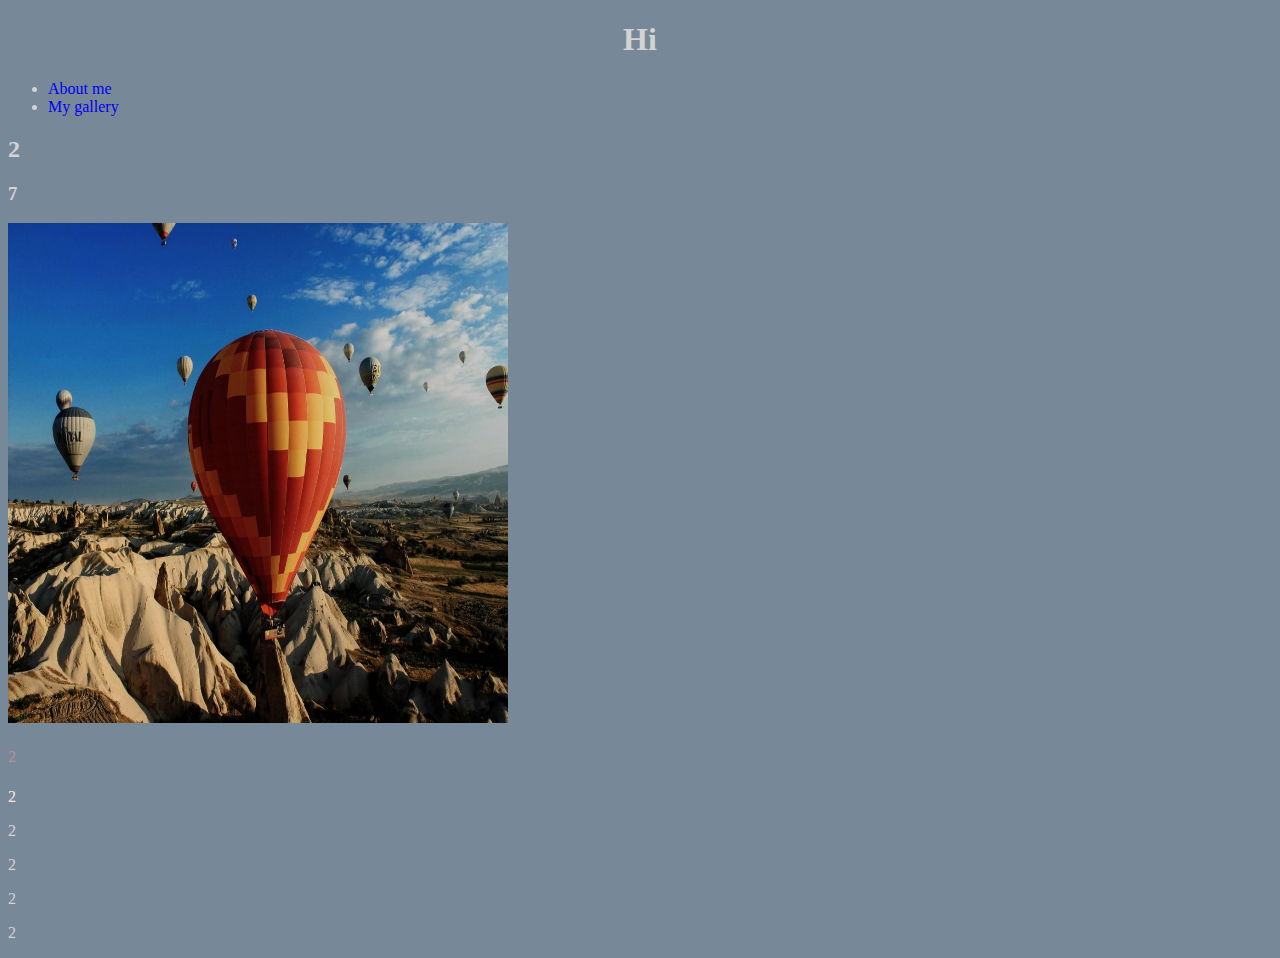
<file: index.html>
<!doctype html>
<html>
<head>
<meta charset="utf-8">
<title>My Blog</title>
  <link rel="stylesheet" href="styles.css"></head> 

<body><h1>Hi</h1>

<ul>
<li><a href="../F4A_06_KatrinaChio_ex03/about.html"/>About me<a/></li>
<li><a href="../F4A_06_KatrinaChio_ex03/gallery.html"/>My gallery<a/></li></ul>
	<h2>2</h2>
<h3>7</h3>
<p><img src="../F4A_06_KatrinaChio_ex03/images/photo.jpg" alt="hi" width="500" height="500"/></p>

<p id="firstp">2</p>
<p id="secondp">2</p>
	<p class="thistle">2</p>
	<p class="thistle">2</p>
	<p class="sandybrown">2</p>
	<p class="sandybrown">2</p>
	
	</body>
</html>
</file>
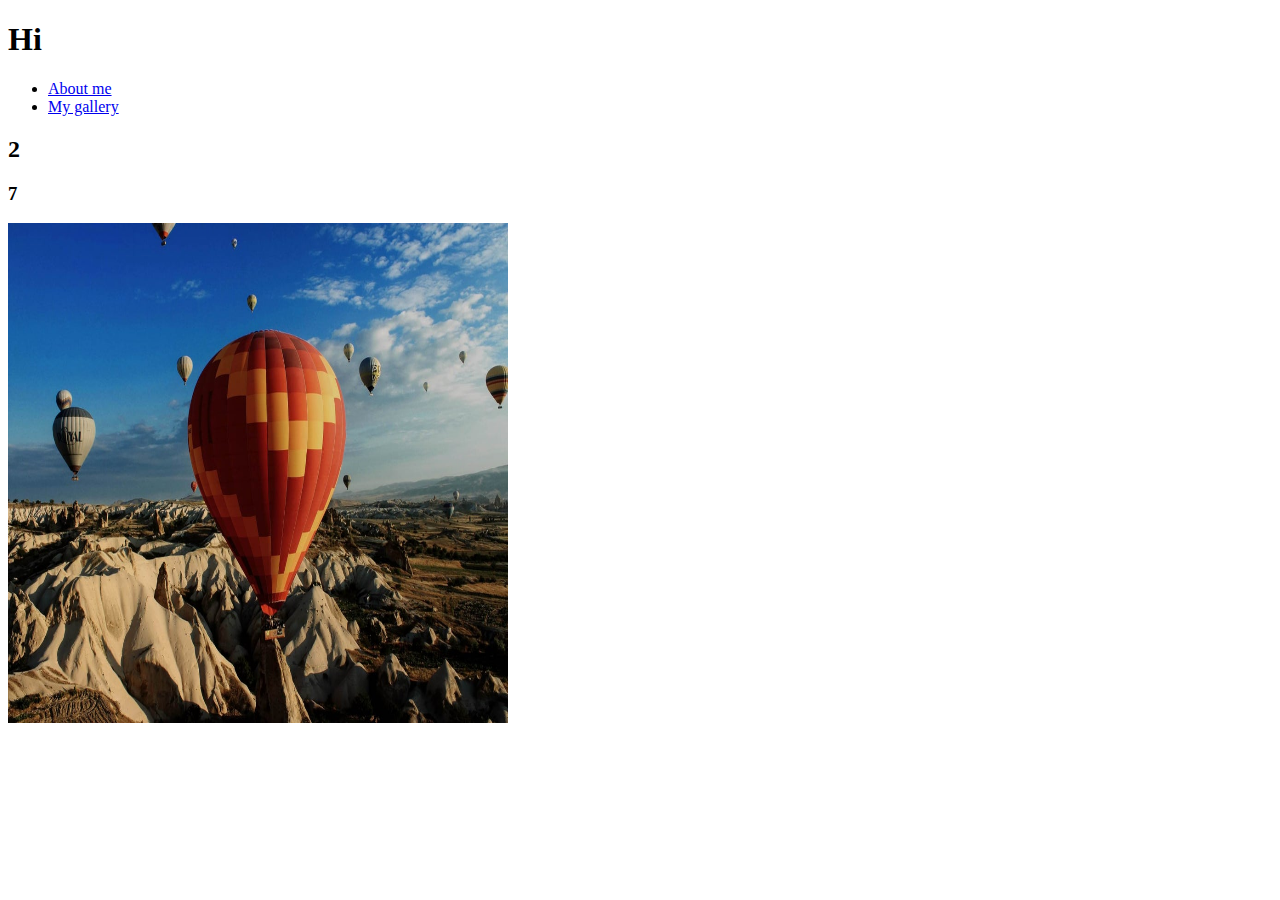
<file: F4A_06_KatrinaChio_ex03/index.html>
<!doctype html>
<html>
<head>
<meta charset="utf-8">
<title>My Blog</title>
</head>

<body><h1>Hi</h1>
<ul>
<li><a href="about.html"/>About me<a/></li>
<li><a href="gallery.html"/>My gallery<a/></li></ul>
	<h2>2</h2>
<h3>7</h3>
<p><img src="images/photo.jpg" alt="hi" width=500 height=500/></p>
</body>
</html>
</file>
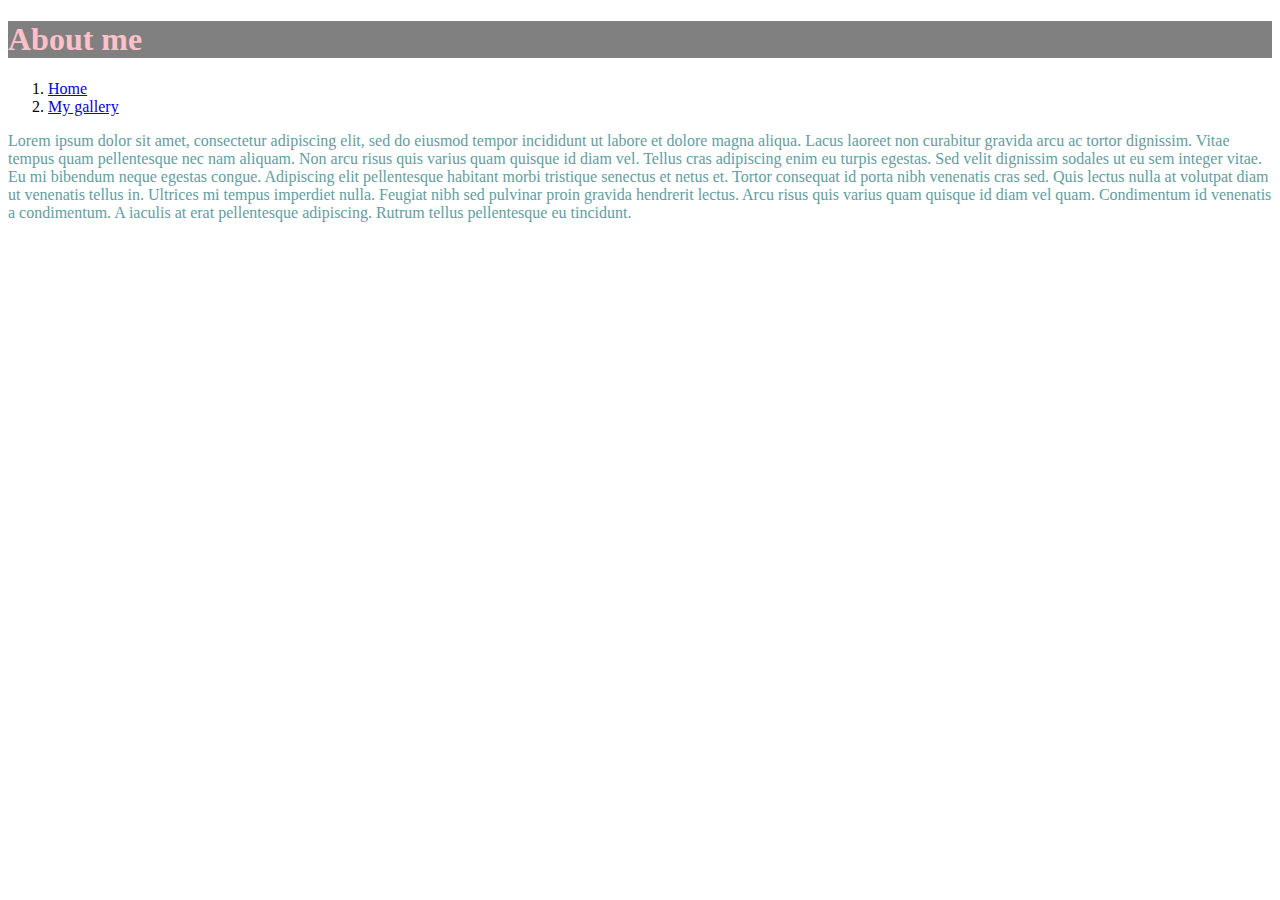
<file: about.html>
<!doctype html>
<html>
<head>
<meta charset="utf-8">
<title>About me</title>
</head>

<body>
	<h1 style="color:pink; background-color:grey"> About me </h1>
	<ol>
	<li><a href="../F4A_06_KatrinaChio_ex03/index.html">Home</a></li>
	<li><a href="../F4A_06_KatrinaChio_ex03/gallery.html"/>My gallery<a/></li></ol>
	<p style="color:cadetblue;">Lorem ipsum dolor sit amet, consectetur adipiscing elit, sed do eiusmod tempor incididunt ut labore et dolore magna aliqua. Lacus laoreet non curabitur gravida arcu ac tortor dignissim. Vitae tempus quam pellentesque nec nam aliquam. Non arcu risus quis varius quam quisque id diam vel. Tellus cras adipiscing enim eu turpis egestas. Sed velit dignissim sodales ut eu sem integer vitae. Eu mi bibendum neque egestas congue. Adipiscing elit pellentesque habitant morbi tristique senectus et netus et. Tortor consequat id porta nibh venenatis cras sed. Quis lectus nulla at volutpat diam ut venenatis tellus in. Ultrices mi tempus imperdiet nulla. Feugiat nibh sed pulvinar proin gravida hendrerit lectus. Arcu risus quis varius quam quisque id diam vel quam. Condimentum id venenatis a condimentum. A iaculis at erat pellentesque adipiscing. Rutrum tellus pellentesque eu tincidunt.</p>
</body>
</html>
</file>
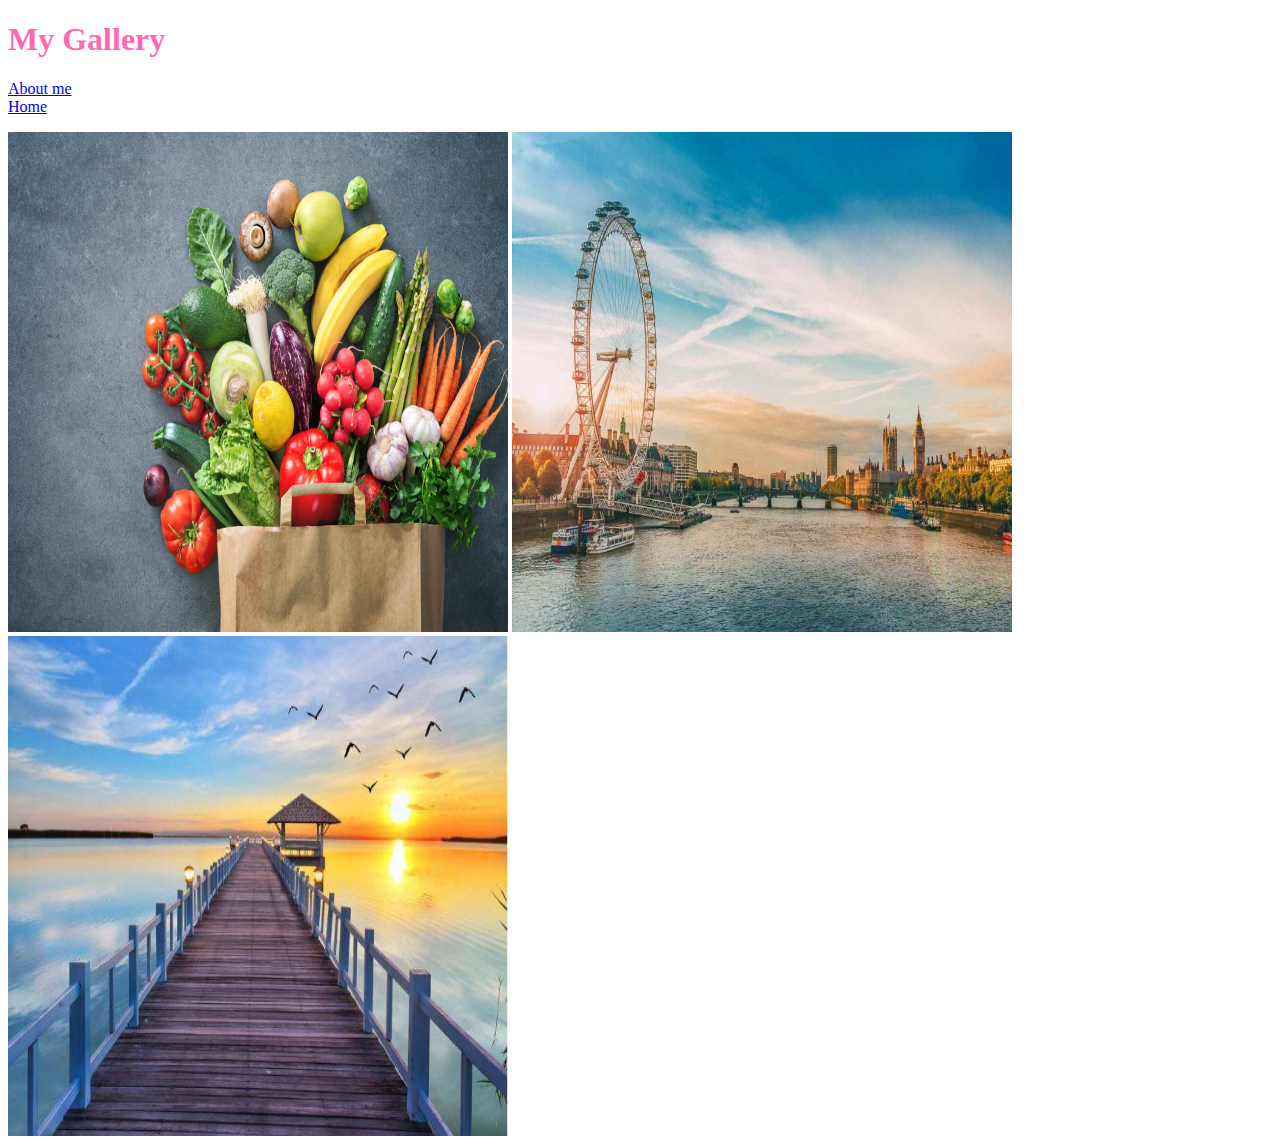
<file: gallery.html>
<!doctype html>
<html>
<head>
<meta charset="utf-8">
<title>Gallery</title>
</head>

<body><h1>My Gallery</h1>
<style>p {background-color: darkgrey;}
	h1 {color: hotpink;}</style> </head>
	<a <ul><li><a href="../F4A_06_KatrinaChio_ex03/about.html"/>About me</a></li>
	<li><a href="../F4A_06_KatrinaChio_ex03/index.html">Home</a></li></ul></p></a>
<img src="../F4A_06_KatrinaChio_ex03/images/photo2.jpg" alt="" width="500" height="500">
<img src="../F4A_06_KatrinaChio_ex03/images/photo3.jpg" alt="" width="500" height="500">
<img src="../F4A_06_KatrinaChio_ex03/images/photo4.jpg" alt="" width="500" height="500">
</body>
</html>
</file>
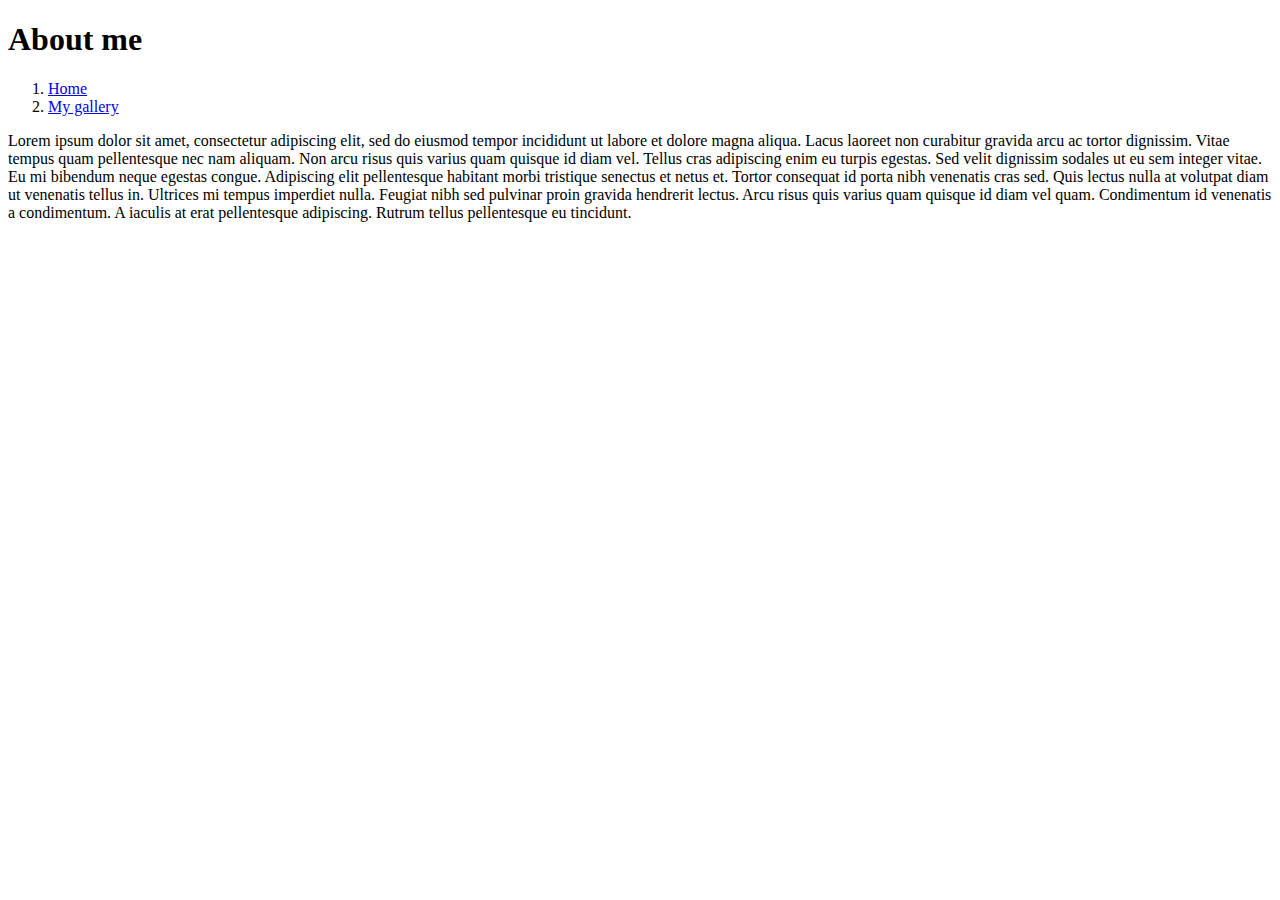
<file: F4A_06_KatrinaChio_ex03/about.html>
<!doctype html>
<html>
<head>
<meta charset="utf-8">
<title>About me</title>
</head>

<body>
	<h1>About me</h1>
	<ol>
	<li><a href="index.html">Home</a></li>
	<li><a href="gallery.html"/>My gallery<a/></li></ol>
	<p>Lorem ipsum dolor sit amet, consectetur adipiscing elit, sed do eiusmod tempor incididunt ut labore et dolore magna aliqua. Lacus laoreet non curabitur gravida arcu ac tortor dignissim. Vitae tempus quam pellentesque nec nam aliquam. Non arcu risus quis varius quam quisque id diam vel. Tellus cras adipiscing enim eu turpis egestas. Sed velit dignissim sodales ut eu sem integer vitae. Eu mi bibendum neque egestas congue. Adipiscing elit pellentesque habitant morbi tristique senectus et netus et. Tortor consequat id porta nibh venenatis cras sed. Quis lectus nulla at volutpat diam ut venenatis tellus in. Ultrices mi tempus imperdiet nulla. Feugiat nibh sed pulvinar proin gravida hendrerit lectus. Arcu risus quis varius quam quisque id diam vel quam. Condimentum id venenatis a condimentum. A iaculis at erat pellentesque adipiscing. Rutrum tellus pellentesque eu tincidunt.</p>
</body>
</html>
</file>
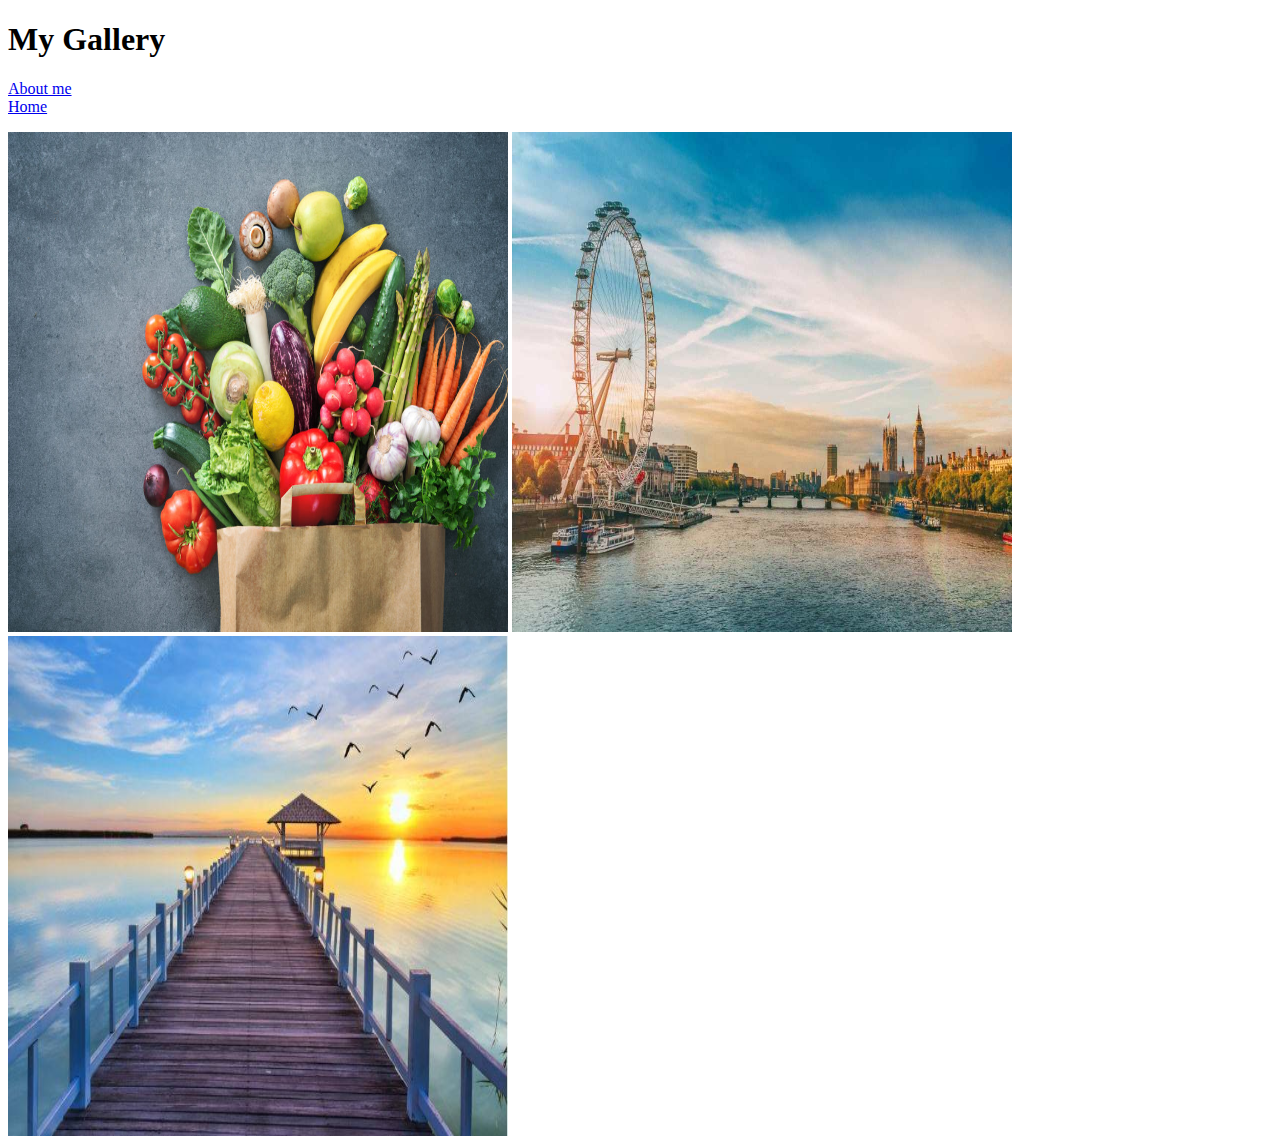
<file: F4A_06_KatrinaChio_ex03/gallery.html>
<!doctype html>
<html>
<head>
<meta charset="utf-8">
<title>Gallery</title>
</head>

<body><h1>My Gallery</h1>
<p>
	<a <ul><li><a href="about.html"/>About me</a></li>
	<li><a href="index.html">Home</a></li></ul></p></a>
<img src="images/photo2.jpg" alt="" width="500" height="500">
<img src="images/photo3.jpg" alt="" width="500" height="500">
<img src="images/photo4.jpg" alt="" width="500" height="500">
</body>
</html>
</file>
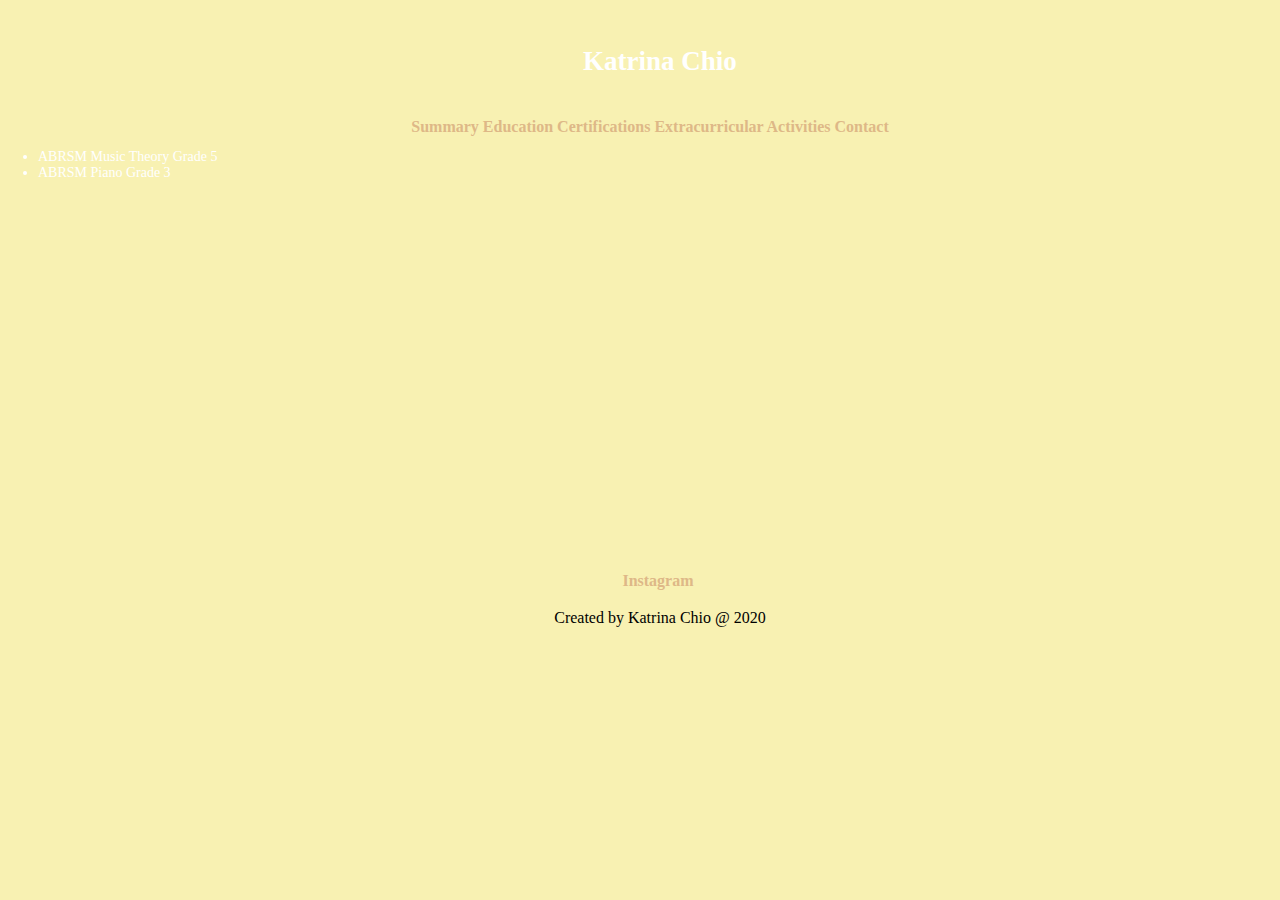
<file: project/certifications.html>
<!doctype html>
<html>
<head>
<meta charset="utf-8">
<title>Untitled Document</title>
<link rel="stylesheet" href="style.css">
</head>

<body>
<header>
<h1>Katrina Chio</h1>	
</header>
	
<main>
<aside>
<div>
<center>
<table>
	<tr>
	  <td><a href="summary.html"> Summary</a></td>
	 <td><a href="education.html">Education</a></td>
	 <td><a href="certifications.html">Certifications</a></td>
 	 <td><a href="extracurricular activities.html">Extracurricular Activities</a></td>
	 <td><a href="contact.html">Contact</a></td>
	</tr>
</table>
</center>
</div>
</aside>
</main>
<article>
	<li>ABRSM Music Theory Grade 5</li>
	<li>ABRSM Piano Grade 3</li>
</article>
	<footer> 
		<center>
		<table>
			<tr>
			
				<td><a target="_blank" href="https://www.instagram.com/katrina_chio/">Instagram</a>&nbsp;</td>
			</tr>
		</table>
		</center>
		<p>Created by Katrina Chio @ 2020</p>
	</footer>
</body>
</html>
</file>
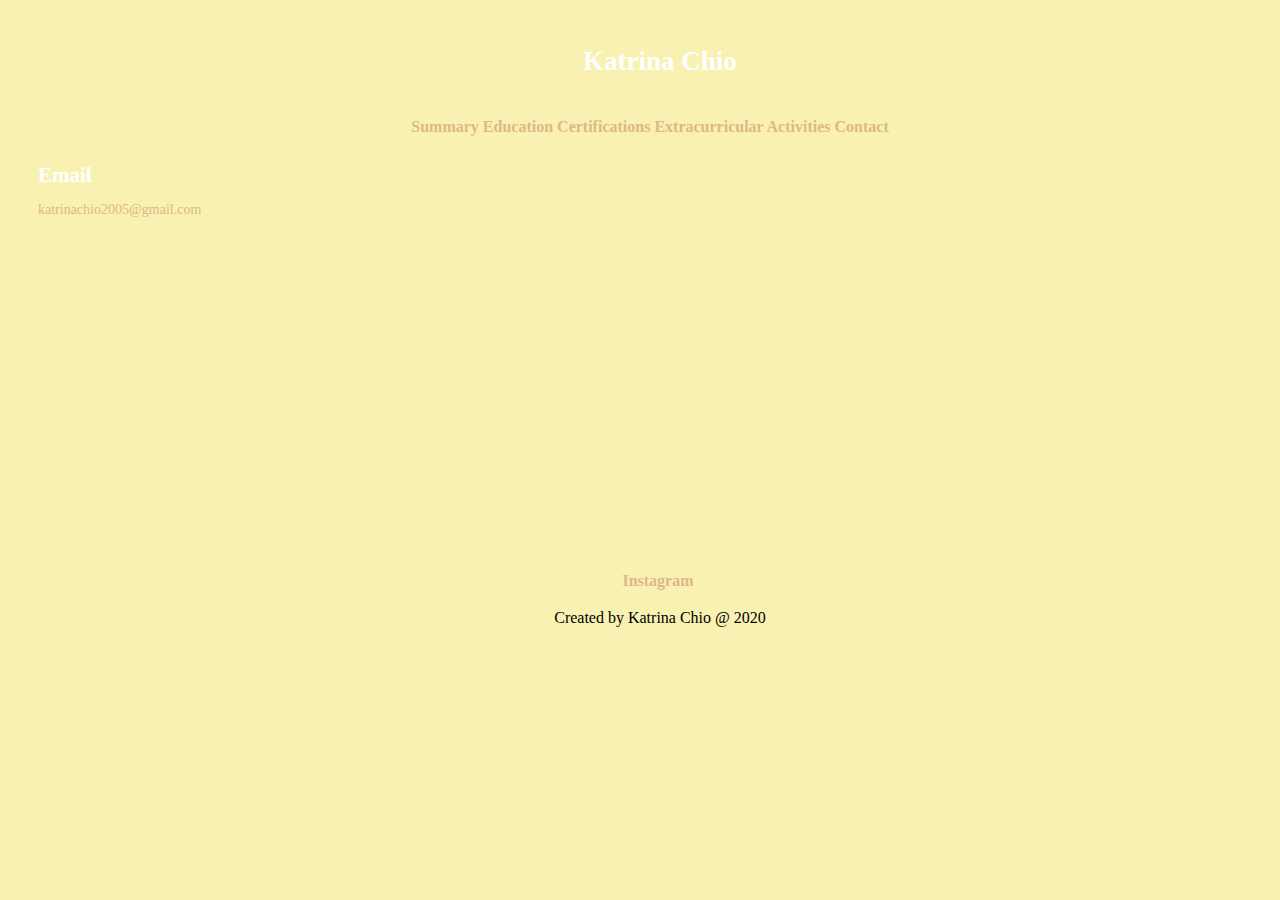
<file: project/contact.html>
<!doctype html>
<html>
<head>
<meta charset="utf-8">
<title>Contact</title>
<link rel="stylesheet" href="style.css">
	</head>

<body>

<header>
		<h1>Katrina Chio</h1>
</header>
<main>
	<div>
		<center>
			<table>
				<tr>
					 <td><a href="summary.html"> Summary</a></td>
	    <td><a href="education.html">Education</a></td>
	 <td><a href="certifications.html">Certifications</a></td>
 	 <td><a href="extracurricular activities.html">Extracurricular Activities</a></td>
	 <td><a href="contact.html">Contact</a></td>
				</tr>
		</table>
		</center>
	   </div>
</main>
<article> 
		<h1>Email</h1>
		<a target="_blank" href="mailto: katrinachio2005@gmail.com"> katrinachio2005@gmail.com</a>
</article>
<footer> 
		<center>
		<table>
			<tr>
				<td><a target="_blank" href="https://www.instagram.com/katrina_chio/">Instagram</a>&nbsp;</td>
			</tr>
		</table>
		</center>
		<p>Created by Katrina Chio @ 2020</p>
	</footer>
	</body>
</html>
</file>
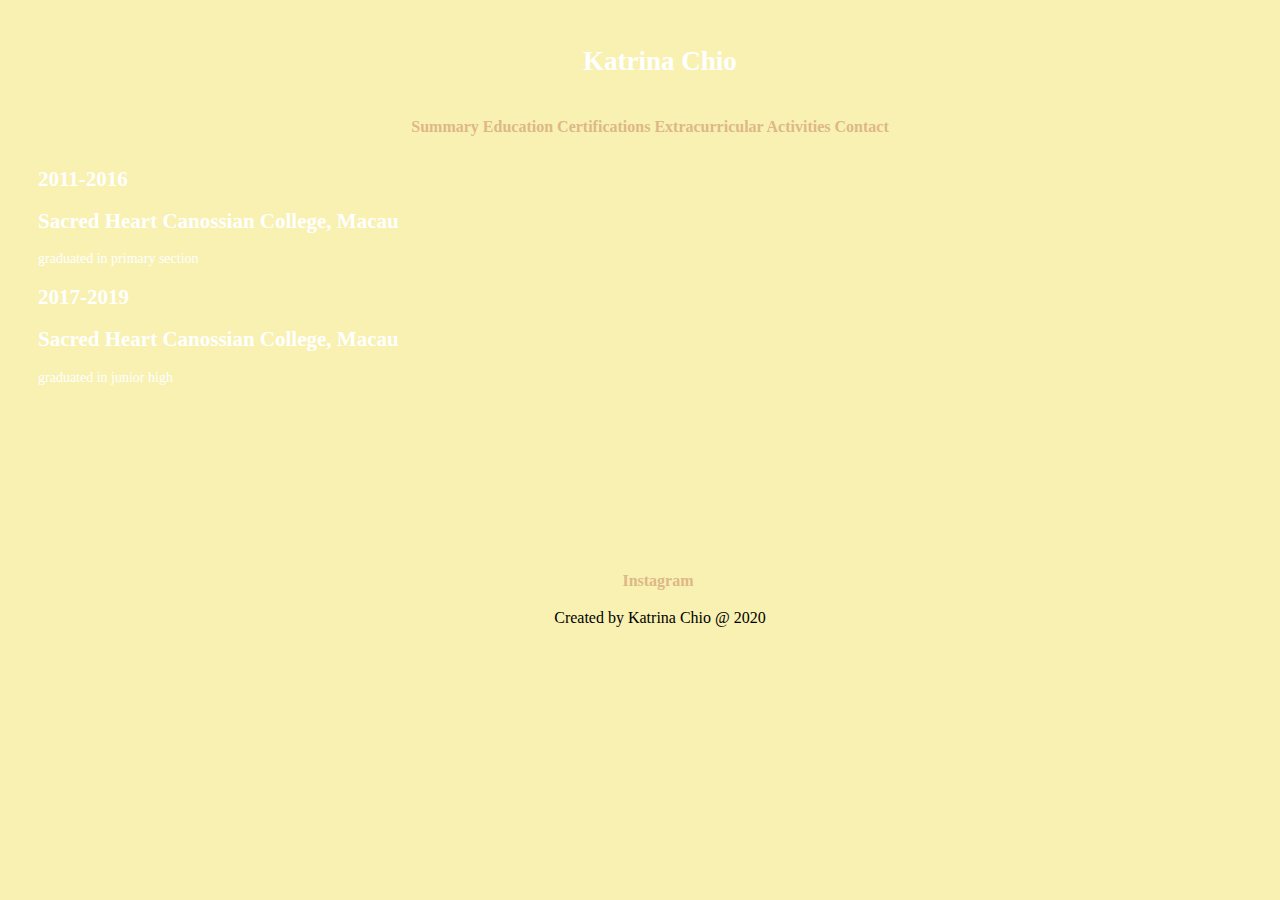
<file: project/education.html>
<!doctype html>
<html>
<head>
<meta charset="utf-8">
<title>Untitled Document</title>
<link rel="stylesheet" href="style.css">
	</head>

<body>
<header>
<h1>Katrina Chio</h1>	
</header>
	
<main>
<aside>
<div>
<center>
<table>
	<tr>
	  <td><a href="summary.html"> Summary</a></td>
	 <td><a href="education.html">Education</a></td>
	 <td><a href="certifications.html">Certifications</a></td>
 	 <td><a href="extracurricular activities.html">Extracurricular Activities</a></td>
	 <td><a href="contact.html">Contact</a></td>
	</tr>
</table>
</center>
</div>
</aside>
</main>
<article>
	<h2>2011-2016</h2> 
	<h2>Sacred Heart Canossian College, Macau</h2>
	<p>graduated in primary section</p>
	
	<h2>2017-2019</h2> 
	<h2>Sacred Heart Canossian College, Macau</h2>
	<p>graduated in junior high</p>
</article>
	<footer> 
		<center>
		<table>
			<tr>
				<td><a target="_blank" href="https://www.instagram.com/katrina_chio/">Instagram</a>&nbsp;</td>
			</tr>
		</table>
		</center>
		<p>Created by Katrina Chio @ 2020</p>
	</footer>
	</body>
</html>
</file>
<file: styles.css>
@charset "utf-8";
/* CSS Document */
body {
 background-color:lightslategrey; color: lightgrey;
}
h1 {
   text-align:center;	
}
a{
  text-decoration: none;
}
#firstp {
 color: rosybrown;
	line-height: 1.8;
}
#secondp {
	color: antiquewhite;
}
p{
  font-family: "Times New Roman", Times, serif;
}
.blue {
	color:thistle;
}
.red {
	color:sandybrown;
}
</file>
<file: project/style.css>
@charset "utf-8";
/* CSS Document */
header {
    width: 100%;
    height: auto;
    padding-top: 20px;
    padding-left: 20px;
    padding-right: 20px;
    padding-bottom: 10px;
    font-weight: bold;
    text-align: center;
    font-size: 18px;
}
body {
    background-color:#F8F1B2;
    font-family:"cookie";
    display: block;
    margin: 8px;
}
div {
    width: 100%;
    height: auto;
    padding: 10px;
    font-weight: bold;
    text-align: center;
    font-size: 26px;
}
div {
    display: block;
}
table {
    font-weight: bold;
    font-size: 16px;
    text-align: center;
}
table {
    display: table;
    border-spacing: 2px;
}
a {
    text-decoration: none;
    color: burlywood;
}
aside {
    float: left;
    width: 20%;
    height: 400px;
    overflow: hidden;
    border-radius: 10px;
}
aside {
    display: block;
	 width: 100%;
    height: auto;
}
p {
    display: block;
    margin-block-start: 1em;
    margin-block-end: 1em;
}
nav {
    width: 100%;
    height: auto;
}
article { width: 100%;
          height: auto;
}
article {
    color: white;
	float: left;
    width: 100%;
    height: 400px;
    padding-right: 30px;
    padding-left: 30px;
    text-align: justify;
    font-size: 14px;
	display: block;
}
h1 {
    display: block;
    font-size: 1.5em;
    font-weight: bold;
	color:white;
}
nav {
    float: left;
    width: 10%;
    height: 400px;
    overflow: hidden;
    border-radius: 10px;
}
nav {
    display: block;
}
footer {
    float: left;
    width: 100%;
    padding: 20px;
    text-align: center;
}
footer {
    display: block;
}
</file>
